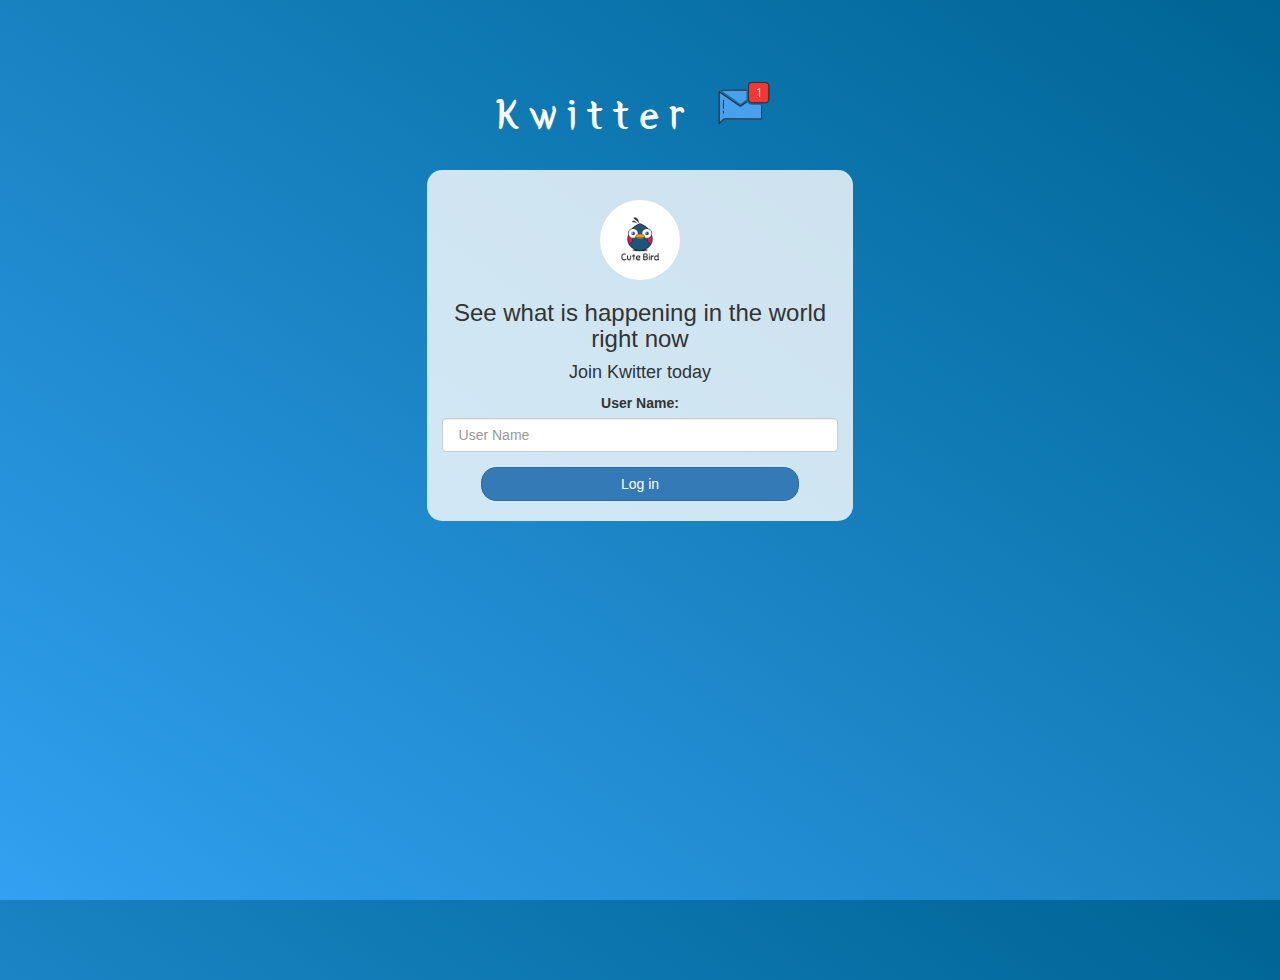
<file: index.html>
<!DOCTYPE html>
<html>
<head>
	<title>Kwitter</title>
<link href="https://fonts.googleapis.com/css?family=Yeon+Sung&display=swap" rel="stylesheet"><meta name="viewport" content="width=device-width, initial-scale=1">

<link rel="stylesheet" href="https://maxcdn.bootstrapcdn.com/bootstrap/3.4.0/css/bootstrap.min.css">
<script src="https://ajax.googleapis.com/ajax/libs/jquery/3.4.1/jquery.min.js"></script>
<script src="https://maxcdn.bootstrapcdn.com/bootstrap/3.4.0/js/bootstrap.min.js"></script>

<link rel="stylesheet" type="text/css" href="style.css">
<script src="kwitter.js"></script>
</head>
<body>
<center>
	<h1 class="header">	
		Kwitter	<sup>
	<img src="m2.png">
	</sup>
</h1>
	<div class="col-lg-4 col-md-6 col-sm-6 col-xs-11 login_div">
	<img src="logo.png" class="logo">
		<h3 >See what is happening in the world right now</h3>
		<h4 >Join Kwitter today</h4>
		<div class="form-group">
		  <label >User Name:</label>
          <input placeholder=" User Name" class="form-control" id="UserName">
		</div>
		<button id="login_button" class="btn btn-primary" onclick="LogIn()">Log in</button>
		<br><br>
	</div>
</center>
</body>
</html>
</file>
<file: style.css>
html, body
{
  height: 100%;
  margin: 0;
}

body
{
background-image: linear-gradient(to right top, #33a0f1, #2591d9, #1882c1, #0a73aa, #006494);
}

.header
{
	color: white;font-family: 'Yeon Sung';font-size: 45px;letter-spacing: 10px;margin-top: 80px;
}
.header img
{
	width: 80px;margin-left: -15px;
}

.login_div
{
	background: rgba(255,255,255,0.8);float: none;border-radius: 15px;
}

.logo
{
	width: 80px;margin-top: 30px;border-radius: 40px;
}

#login_button
{
	width: 80%;border-radius: 15px;
}

.room_name
{
	cursor: pointer;
	font-size: 20px;
}


#logout
{
	font-size: 20px; float: right;
}


#output
{
	padding: 10px; width:80%;background: rgba(255,255,255,0.8);border-radius: 15px;
}
#output1
{
	padding: 10px; width:80%;background: rgba(255,255,255,0.8);border-radius: 15px;
}

.input_div_room_page
{
	width: 80%;
}

.input_div label
{
	color: white;font-size: 20px;
}


.input_div_message_page
{
	position: fixed;bottom: 0px;width: 100%;background: rgba(255,255,255,0.8);
}
.input_div_message_page label
{
	color: black;
}
.input_div_message_page #msg
{
	width: 80%;
}
.input_div_message_page button
{
	margin-top: 15px;
	width: 50%; 
}
.color_white
{
	color: white
}

.user_tick
{
	width:20px;
}
.message_h4
{
	padding-left:5px;color:grey;
}
</file>
